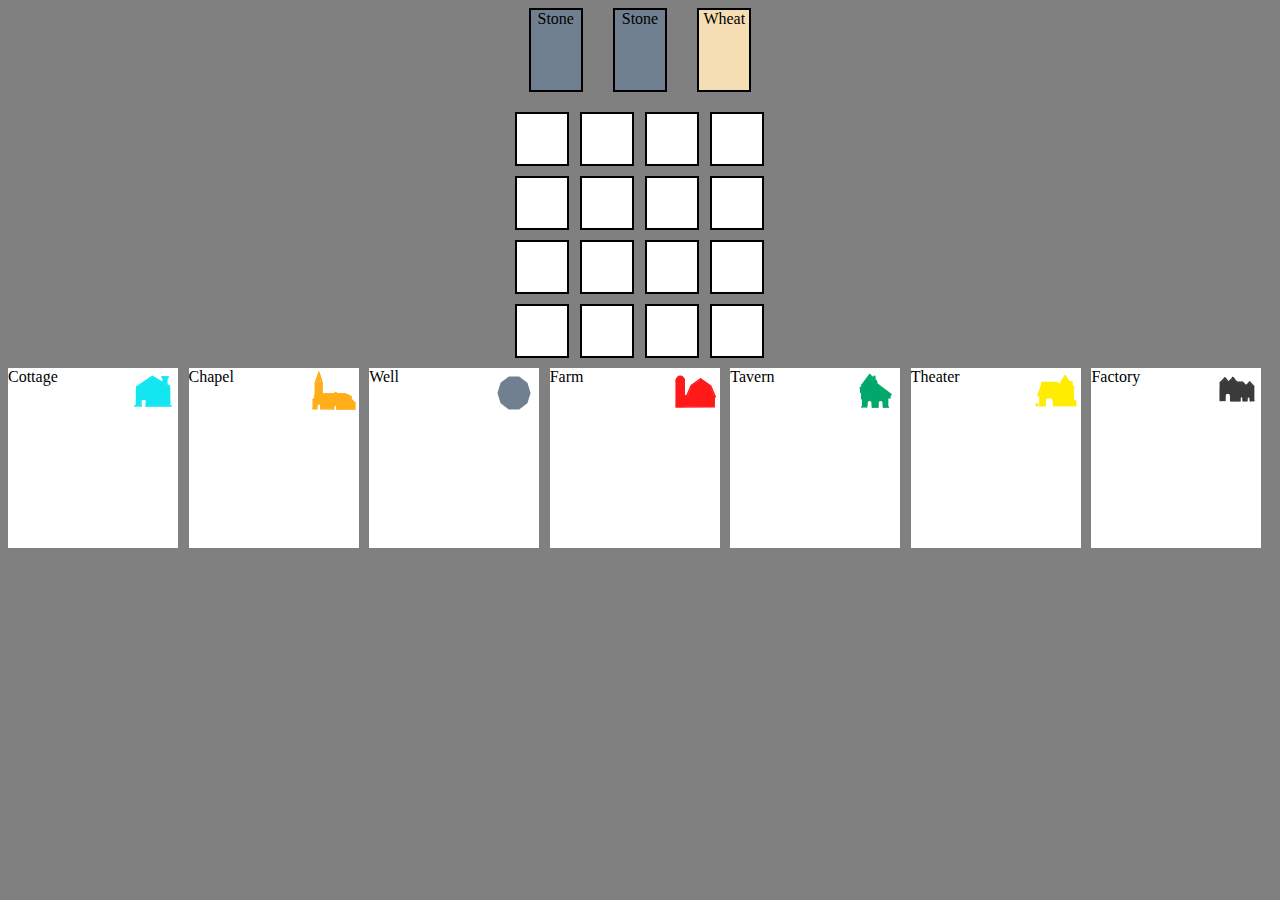
<file: index.html>
<!DOCTYPE html>
<!--[if lt IE 7]>      <html class="no-js lt-ie9 lt-ie8 lt-ie7"> <![endif]-->
<!--[if IE 7]>         <html class="no-js lt-ie9 lt-ie8"> <![endif]-->
<!--[if IE 8]>         <html class="no-js lt-ie9"> <![endif]-->
<!--[if gt IE 8]><!-->
<html class="no-js">
<!--<![endif]-->

<head>
    <meta charset="utf-8">
    <meta http-equiv="X-UA-Compatible" content="IE=edge">
    <title>Tiny Towns Solo</title>
    <meta name="description" content="">
    <meta name="viewport" content="width=device-width, initial-scale=1">
    <link rel="stylesheet" href="main.css">
    <script src="jquery-3.4.0.min.js"></script>
    <script src="main.js"></script>
</head>

<body>
    <!--[if lt IE 7]>
            <p class="browsehappy">You are using an <strong>outdated</strong> browser. Please <a href="#">upgrade your browser</a> to improve your experience.</p>
        <![endif]-->
    <div class="gameContainer">
        <div class="hand">
            <div id="card0" class="card" data-resource=""></div>
            <div id="card1" class="card" data-resource=""></div>
            <div id="card2" class="card" data-resource=""></div>
        </div>
        <div class="town">
            <div id="r0c0" class="cell" data-resource="" data-building=""></div>
            <div id="r0c1" class="cell" data-resource="" data-building=""></div>
            <div id="r0c2" class="cell" data-resource="" data-building=""></div>
            <div id="r0c3" class="cell" data-resource="" data-building=""></div>
            <div id="r1c0" class="cell" data-resource="" data-building=""></div>
            <div id="r1c1" class="cell" data-resource="" data-building=""></div>
            <div id="r1c2" class="cell" data-resource="" data-building=""></div>
            <div id="r1c3" class="cell" data-resource="" data-building=""></div>
            <div id="r2c0" class="cell" data-resource="" data-building=""></div>
            <div id="r2c1" class="cell" data-resource="" data-building=""></div>
            <div id="r2c2" class="cell" data-resource="" data-building=""></div>
            <div id="r2c3" class="cell" data-resource="" data-building=""></div>
            <div id="r3c0" class="cell" data-resource="" data-building=""></div>
            <div id="r3c1" class="cell" data-resource="" data-building=""></div>
            <div id="r3c2" class="cell" data-resource="" data-building=""></div>
            <div id="r3c3" class="cell" data-resource="" data-building=""></div>
        </div>
        <div class='patternList'>
            <div class='patternCard'><div class='buildingName'>Cottage</div><img class='buildingSVG' src='BuildingSVG/Cottage.svg' /><div class='patternIMG'></div><div class='scoring'></div></div>
            <div class='patternCard'><div class='buildingName'>Chapel</div><img class='buildingSVG' src='BuildingSVG/Chapel.svg' /><div class='patternIMG'></div><div class='scoring'></div></div>
            <div class='patternCard'><div class='buildingName'>Well</div><img class='buildingSVG' src='BuildingSVG/Well.svg' /><div class='patternIMG'></div><div class='scoring'></div></div>
            <div class='patternCard'><div class='buildingName'>Farm</div><img class='buildingSVG' src='BuildingSVG/Farm.svg' /><div class='patternIMG'></div><div class='scoring'></div></div>
            <div class='patternCard'><div class='buildingName'>Tavern</div><img class='buildingSVG' src='BuildingSVG/Tavern.svg' /><div class='patternIMG'></div><div class='scoring'></div></div>
            <div class='patternCard'><div class='buildingName'>Theater</div><img class='buildingSVG' src='BuildingSVG/Theater.svg' /><div class='patternIMG'></div><div class='scoring'></div></div>
            <div class='patternCard'><div class='buildingName'>Factory</div><img class='buildingSVG' src='BuildingSVG/Factory.svg' /><div class='patternIMG'></div><div class='scoring'></div></div>
        </div>
    </div>
    <script>
        $('.card').click(function() {
            $(this).addClass("selected");
            if ($(this).hasClass("selected") && game.played === "") {
                var cardnum = this.id.substr(this.id.length - 1)
                var resourcePlayed = $(this).data("resource");
                game.play(cardnum);
                $(this).removeClass(resourcePlayed.toLowerCase());
                $(this).text("");
                $(this).data("resource", "");
            }
        });
        $('.cell').click(function() {
            var row = parseInt(this.id.substr(1, 1));
            var col = parseInt(this.id.substr(3, 3));
            var firstResource = $(this).data("resource");
            var resourcePlayed = game.played.toLowerCase();

            if (firstResource === "" && resourcePlayed !== "" && $(this).data('resource') == '' && $(this).data('building') == '') {
                $(this).addClass(resourcePlayed);
                $(this).data("resource", resourcePlayed);
                $('.card').attr('class', 'card');
                refillHand(false);
                game.played = "";
                $('.cell').each(function(el) {
                    var row = parseInt(this.id.substr(1, 1));
                    var col = parseInt(this.id.substr(3, 3));
                    var firstResource = $(this).data("resource");
                    if (firstResource !== "") {
                        checkBuilding(row, col, firstResource);
                        if ($(this).buildingCount() > 1) {
                            $(this).addClass('multiBuilding');
                        }
                    }
                });
            } else if ($(this).is('[class$="Found"]')) {
                var building = $(this).buildingFind();
                placeBuilding(row, col, firstResource, building);
            }
        });
    </script>
</body>

</html>
</file>
<file: main.css>
:root {
    --stone: slategrey;
    --wheat: wheat;
    --glass: deepskyblue;
    --brick: firebrick;
    --wood: saddlebrown;
    --tavern: #00a86b;
    --cottage: #14e6f1;
    --chapel: #FFAE19;
    --theater: #ffec00;
    --farm: #ff1a1a;
    --factory: #3b3b3b;
    --multi: purple;
    --well: slategrey;
}

html {
    background-color: grey;
}

.stone {
    background-color: var(--stone) !important;
}

.wheat {
    background-color: var(--wheat) !important;
}

.glass {
    background-color: var(--glass) !important;
}

.brick {
    background-color: var(--brick) !important;
}

.wood {
    background-color: var(--wood) !important;
}

.tavernFound {
    border: 3px solid var(--tavern) !important;
    filter: brightness(120%);
}

.wellFound {
    border: 3px solid var(--stone) !important;
    filter: brightness(120%);
}

.cottageFound {
    border: 3px solid var(--cottage) !important;
    filter: brightness(120%);
}

.chapelFound {
    border: 3px solid var(--chapel) !important;
    filter: brightness(120%);
}

.theaterFound {
    border: 3px solid var(--theater) !important;
    filter: brightness(120%);
}

.farmFound {
    border: 3px solid var(--farm) !important;
    filter: brightness(120%);
}

.factoryFound {
    border: 3px solid var(--factory) !important;
    filter: brightness(120%);
}

.multiBuilding {
    border: 3px solid var(--multi) !important;
    filter: brightness(120%);
}

.gameContainer {
    display: grid;
    grid-template-columns: repeat(5, 1fr);
    grid-template-areas: ". . cardhand . ." ". . town . ." "patternList patternList patternList patternList patternList";
}

.hand {
    display: grid;
    grid-template-columns: repeat(3, 1fr);
    grid-area: cardhand;
    margin-bottom: 20px;
}

.hand .card {
    height: 80px;
    width: 50px;
    justify-self: center;
    text-align: center;
    background-color: white;
    border: 2px solid black;
}

.town {
    display: grid;
    width: 250px;
    justify-self: center;
    grid-template-columns: repeat(4, 1fr);
    grid-gap: 10px;
    grid-area: town;
}

.town .cell {
    height: 50px;
    width: 50px;
    text-align: center;
    justify-self: center;
    /* background-image: url(/Background.svg); */
    background-color: white;
    border: 2px solid black;
}
.patternList {
    margin-top: 10px;
    display: grid;
    grid-area: patternList;
    grid-template-columns: repeat(7, 1fr);
}
.patternCard {
    display:grid;
    grid-template-columns: repeat(5, 1fr);
    grid-template-areas:
        "buildingName . . . buildingSVG"
        ". . patternIMG . ."
        ". scoring scoring scoring .";
    height: 180px;
    width: 170px;
    background-color:white;
}
.buildingName {
    grid-area: buildingName
}
.buildingSVG {
    grid-area: buildingSVG
}
.patternIMG {
    grid-area: patternIMG
}
.scoring {
    grid-area: scoring
}
</file>
